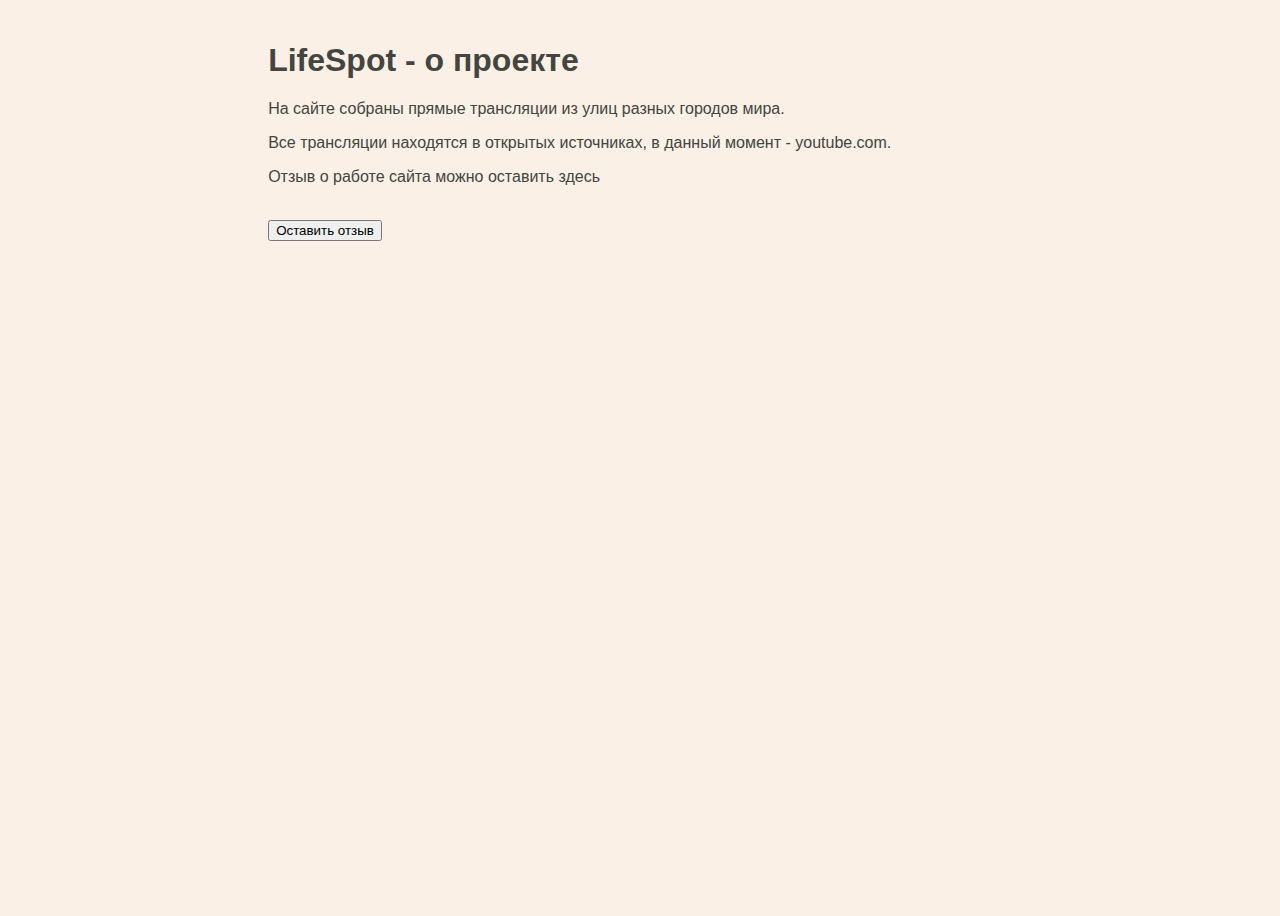
<file: LifeSpot-main/LifeSpot/Views/about.html>
﻿<!DOCTYPE html>
<html lang="en">

<head>
    <meta charset="UTF-8">
    <title>LifeSpot</title>
    <link href="../Static/CSS/index.css" rel="stylesheet" type="text/css">
    <link href="../Static/CSS/slider.css" rel="stylesheet" type="text/css">
    <script type="text/javascript" src="../Static/JS/about.js"></script>
</head>

<header id="header-index">
    <h1>LifeSpot - о проекте</h1>
    <p>На сайте собраны прямые трансляции из улиц разных городов мира.</p>
    <p>Все трансляции находятся в открытых источниках, в данный момент - youtube.com. </p>
    <!--SLIDER-->
    <p>Отзыв о работе сайта можно оставить здесь</p>
</header>

<!--SIDEBAR-->
<body>
    <div class="reviews">
        <div class="review-button">
            <button onclick="addComment()">Оставить отзыв</button>
        </div>
    </div>
</body>
<!--FOOTER-->

</html>
</file>
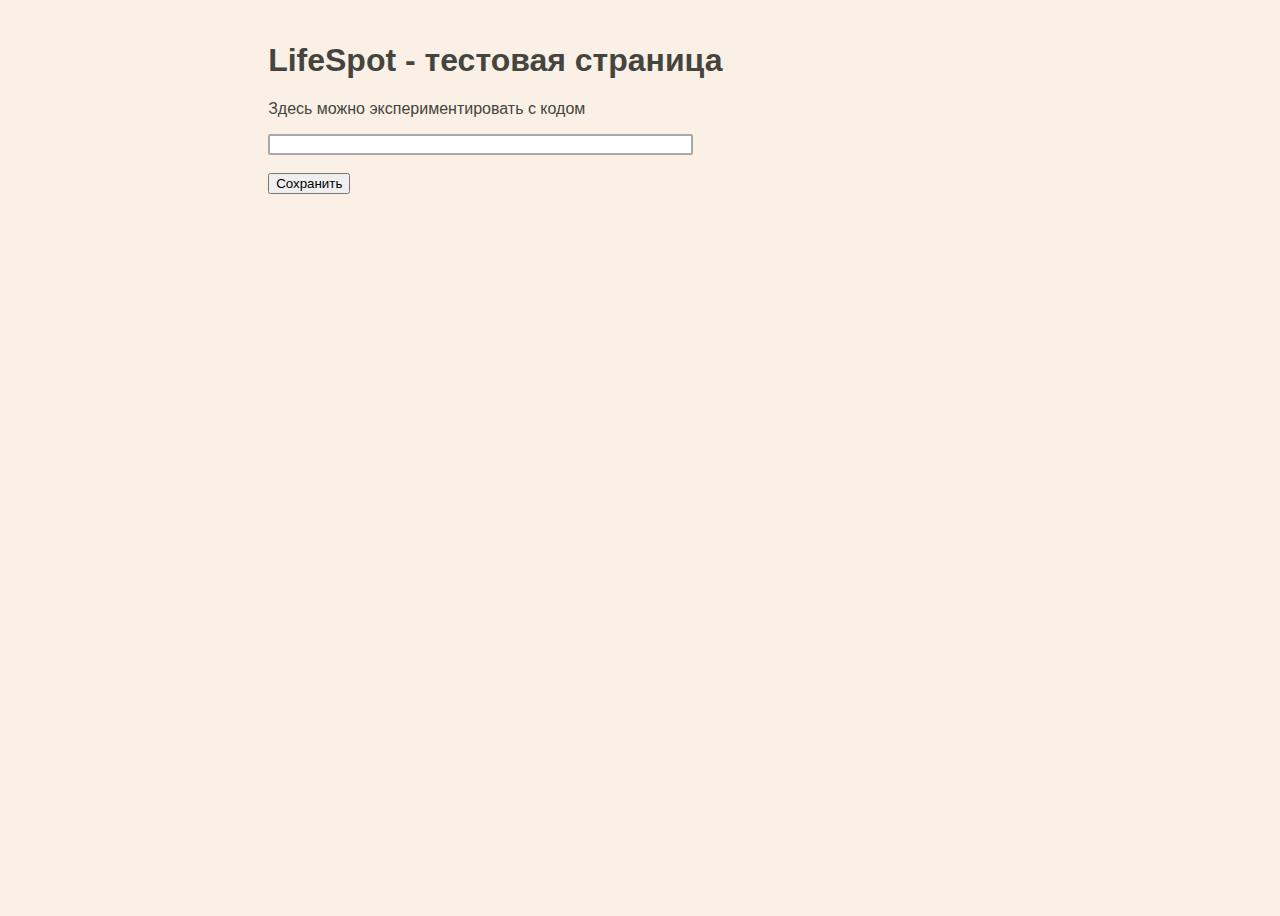
<file: LifeSpot-main/LifeSpot/Views/testing.html>
﻿<!DOCTYPE html>
<html lang="en">

    <head>
        <meta charset="UTF-8">
        <title>LifeSpot</title>
        <link href="../Static/CSS/index.css" rel="stylesheet" type="text/css">
        <script type="text/javascript" defer src="../Static/JS/testing.js"></script>
    </head>
    
    <header id="header-index">
        <h1>LifeSpot - тестовая страница</h1>
        <p>Здесь можно экспериментировать с кодом</p>
        <input type="text" oninput="" size=50%>
        <br><br>
        <!-- Добавляем кнопку и вызов обработчика -->
        <button onclick="saveText()">Сохранить</button>
    </header>
    
    <!--SIDEBAR-->
    <body></body>
    <!--FOOTER-->

</html>
</file>
<file: LifeSpot-main/LifeSpot/Static/CSS/index.css>
﻿/* Комбинированный селектор - применяется ко всем элементам */
header,footer,aside,body,.navbar,.video-container{
    font-family: "Helvetica 65 Medium", sans-serif;
}

header,footer,body,.video-container{
    background-color: linen;
}

/* Компоненты iframe со встроенным видео */
.video-container{
    display: inline-block;
    margin-top: 0.5em;
    padding-left: 1%;
    padding-top: 1%;
}

.review-container,.review-button{
    display: inline-block;
    margin-top: 0.5em;
    padding-left: 1%;
    padding-top: 1%;
}

.review-text{
    display: block;
    margin-top: 0.5em;
    padding-left: 1%;
    padding-top: 1%;
}


/* Стили панели навигации */
.navbar p{
    color: darkgray;
    padding-left: 15%;
}

/* Стили панели навигации при наведении мышью */
.navbar p:hover{
    color: aliceblue;
}

/* Глобальные стили для хедеров на всём сайте */
header{
    color: black;
    padding-left: 1%;
    padding-top: 1.2%;
}
/* Стиль хедера для главной страницы имеет приоритет, 
так как используется селектор по идентификатору */
#header-index{
    color: #44453f;
}
#slider{
    width: 50%;
    height: 40%;
    padding: 2,4,2,4;
    margin: 10;
    border: dotted;
}
.pic-slider{
    width: 100%;
    height: 100%;
}
/* Стили футера */
footer {
    position: relative;
    bottom: 0;
    font-size: medium;
    color: dimgrey;
    line-height: 66%;
    padding-left: 1%;
    padding-bottom: 1%;
    margin-top: auto;
}

aside{
    min-height: 100vh; /* Высота в полный размер. Этот параметр можно убрать, если вы хотите выставлять высоту автоматически */
    width: 10%;
    min-width: 200px;
    z-index: 1;
    position: absolute; /* Фиксированная позиция сайд-бара. Так он будет оставаться на месте при скроллинге */
    top: 0; /* Сайдбар будет в самой верхней части страницы */
    left: 0;
    background-color: #111; /* Черный цвет фона (задан в виде кода) */
    overflow-x: hidden; /* Отключаем горизонтальную прокрутку */
    padding-top: 2%;
    font-size: large;
}

body{
    padding-left: 250px;
    height: 100%;
    min-height: 100vh;
    display: flex;
    flex-direction: column;
}

a{
    text-decoration: none;
}

input {
    border: 2px solid darkgrey;
    border-radius: 2px;
    outline: none;
}

input:focus {
    border: 2px solid dimgrey;
}
</file>
<file: LifeSpot-main/LifeSpot/Static/CSS/slider.css>
.blockSlider {
    display: flex;
    max-width: 500px;
    width: 500px;
    height: 300px;
    border: 1px solid black;
    border-radius: 5px;
    margin-left: auto;
    margin-right: auto;
    position: relative;
    overflow: hidden;
}
.fullArea{
    display: flex;
    width: 100%;
    align-items: center;
    justify-content: center;
}
.pic-slider{
    display: flex;
    width: 500px;
    height: 300px;
}
.dotArea{
    display: flex;
    width: 150px;
    justify-content: space-between;
    position: absolute;
    bottom: 5%;
}
.dot{
    display: flex;
    width: 10px;
    height: 10px;
    background: rgb(173, 113, 182);
    border-radius: 100px;
    cursor: pointer;
}
.dot:hover{
    background: rgb(170, 175, 245);
    cursor: pointer;
}
.imagesArea{
    width: 100%;
    height: 100%;
    overflow: hidden;
}
.pic-slider{
    display: none;
    align-items: center;
    justify-content: center;
    width: 100%;
    height: 100%;
    overflow: hidden;
}
.active-pic-slider{
    display: flex;
}
.navButtonArea{
    position: absolute;
    display: flex;
    justify-content: space-between;
    width: 95%;
}
.navButton{
    display: flex;
    align-items: center;
    justify-content: center;
}
.navButtonLeft, .navButtonRight{
    color: rgb(127, 37, 127);
    font-size: 24px;
    font-weight: 800;
    cursor: pointer;
}
.navButton:hover{
    background: rgba(40,40,40,0.55);
    cursor: pointer;
    border: 1px solid white;
    color: white;
}
.navButton:active{
    background: rgba(15,15,15,0.55);
    cursor: pointer;
    border: 1px solid white;
    color: white;
}
</file>
